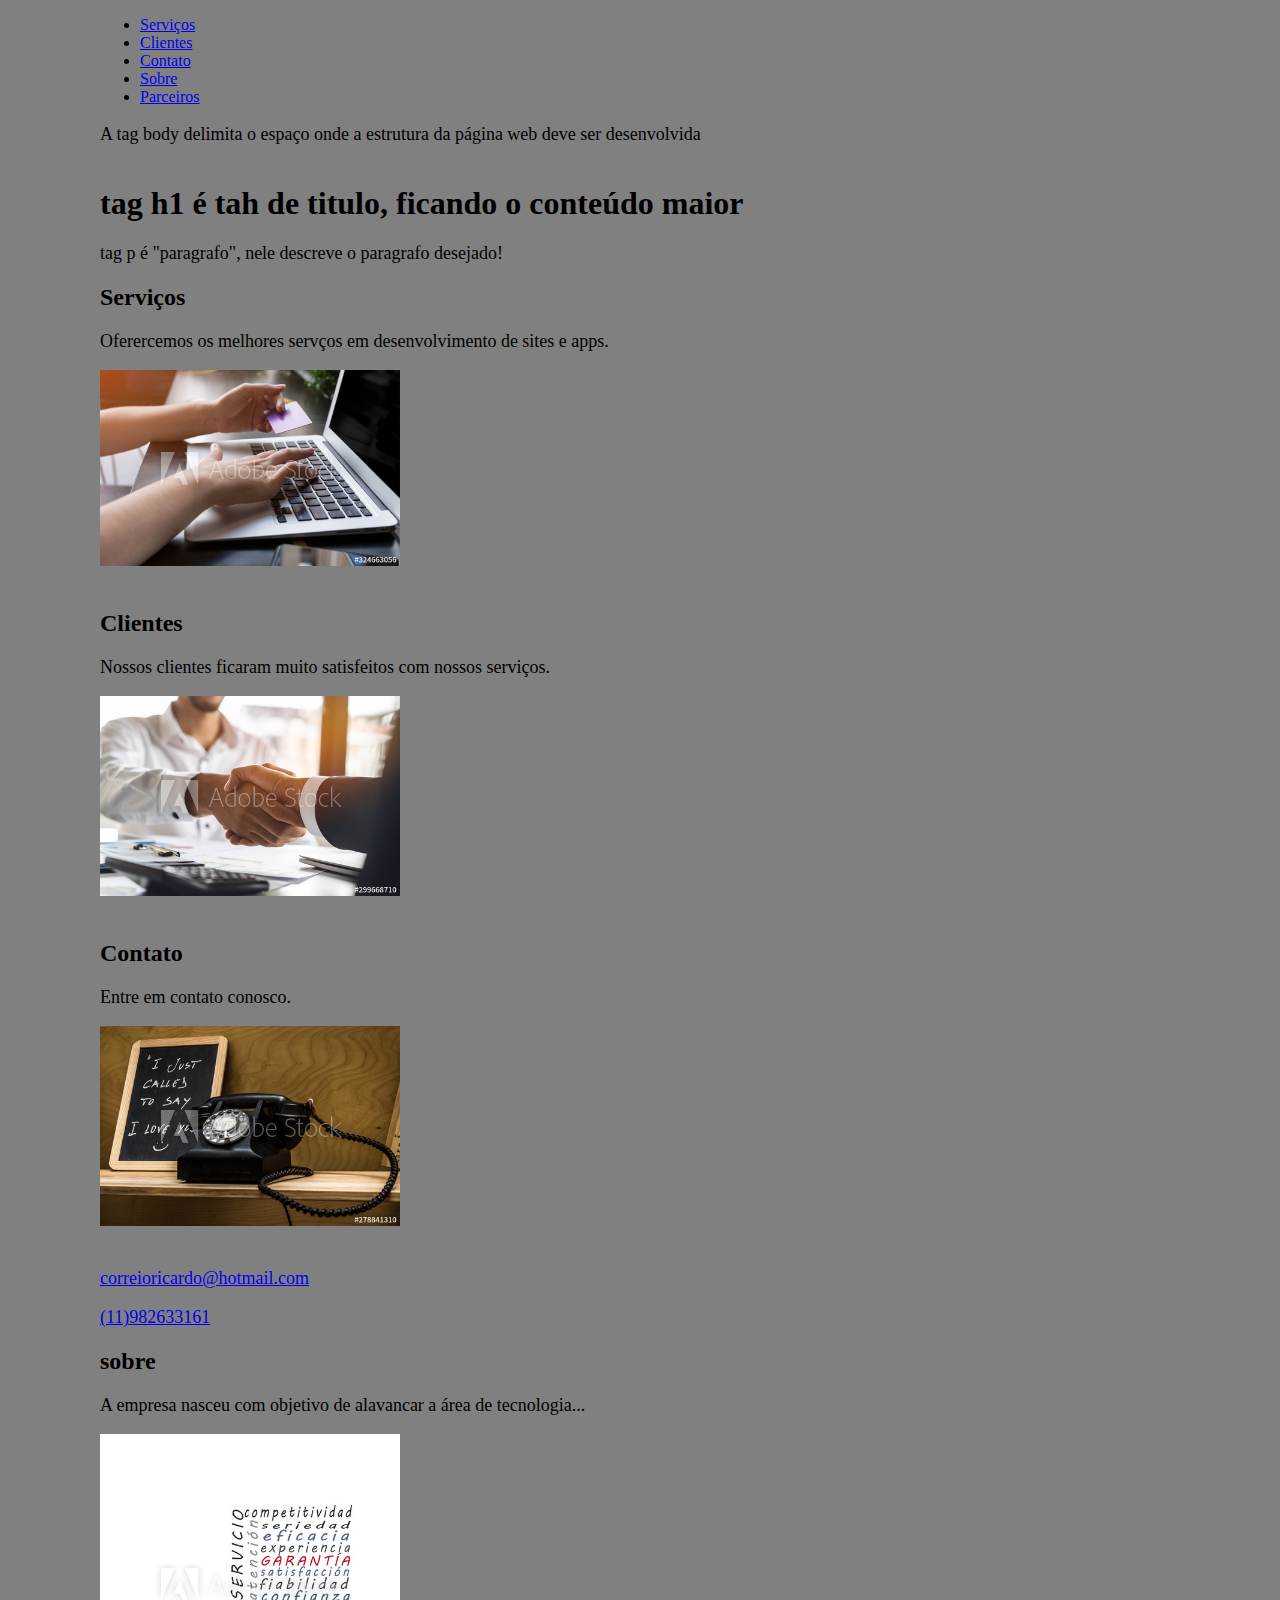
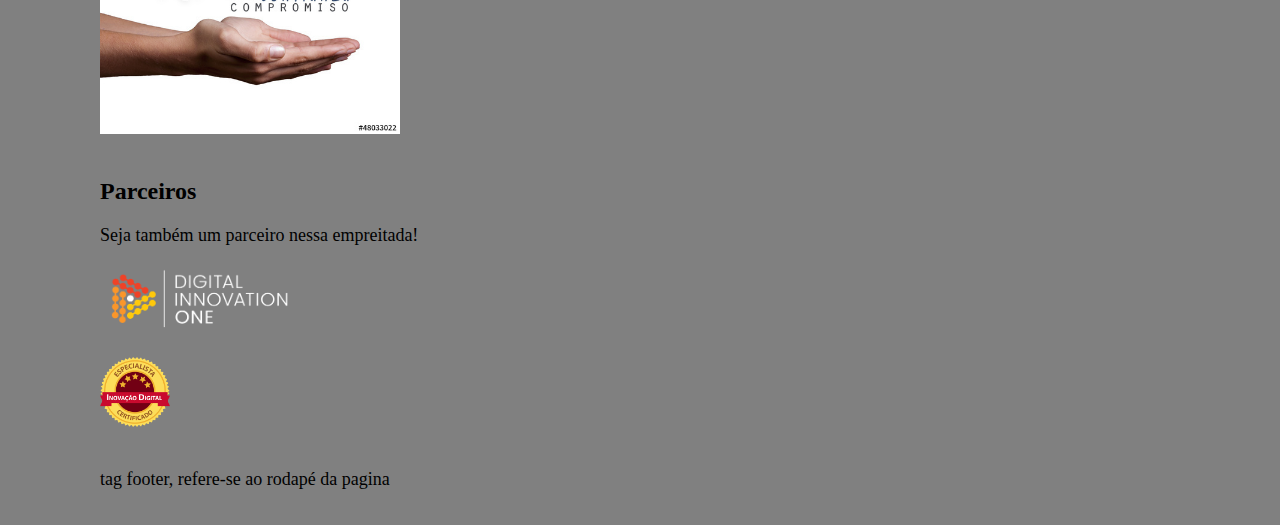
<file: index.html>
<!DOCTYPE html>
<html lang="pt-br">
    <head>
        <meta charset="utf-8">
        <title> Titulo da página </title>
        <link rel="stylesheet" type="text/css" href="css/styke.css">
    </head>

    <body>

        <nav>
            <ul>
                <li><a href="#Servicos"> Serviços </a></li>
                <li><a href="#Clientes"> Clientes </a></li>
                <li><a href="#Contato"> Contato </a></li>
                <li><a href="Sobre"> Sobre </a></li>
                <li><a href="Parceiros" > Parceiros </a></li>
            </ul>
        </nav>

        <p> A tag body delimita o espaço onde a estrutura da página web deve ser desenvolvida </p>
        
        <header>

            <h1> tag h1 é tah de titulo, ficando o conteúdo maior </h1>

            <p> 
                tag p é "paragrafo", nele descreve o paragrafo desejado!
            </p>

        </header>
 
        <section id="Servicos"> 
            <h2>Serviços</h2>
            <p>
                Oferercemos os melhores servços em desenvolvimento de sites e apps.
            </p>
            <div>
                <img src="img/service.jpg" width="300px">
            </div>            
        </section>

        <section id="Clientes"> 
            <h2>Clientes</h2>
            <p>
                Nossos clientes ficaram muito satisfeitos com nossos serviços.
            </p>
            <div>
                <img src="img/client.jpg" width="300px">
            </div>
        </section>

        <section id="Contato"> 
            <h2>Contato</h2>
            <p>
                Entre em contato conosco.
            </p>
            <div>
                <img src="img/contato.jpg" width="300px">
            </div>
            <p><a href="mailto:correioricardo@hotmail.com"> correioricardo@hotmail.com </a></p>
            <p><a href="tel:(11)982633161">(11)982633161</a></p>
        </section>

        <section id="sobre"> 
            <h2>sobre</h2>
            <p>
                A empresa nasceu com objetivo de alavancar a área de tecnologia...
            </p>
            <div>
                <img src="img/sobre.jpg" width="300px">
            </div>

            <section id="Parceiros"> 
                <h2>Parceiros</h2>
                <p>
                    Seja também um parceiro nessa empreitada!
                </p>
                <div>
                    <a href="https://web.digitalinnovation.one/home" target="_blank"><img src="img/Parceiros.png" width="200px"></a>
                </div>                
                <div>
                    <img src="img/Parceiros2.png" width="70px">
                </div>
            </section>

        </section>


        <footer>
            <p> tag footer, refere-se ao rodapé da pagina </p>
        </footer>

    </body>
</html>
</file>
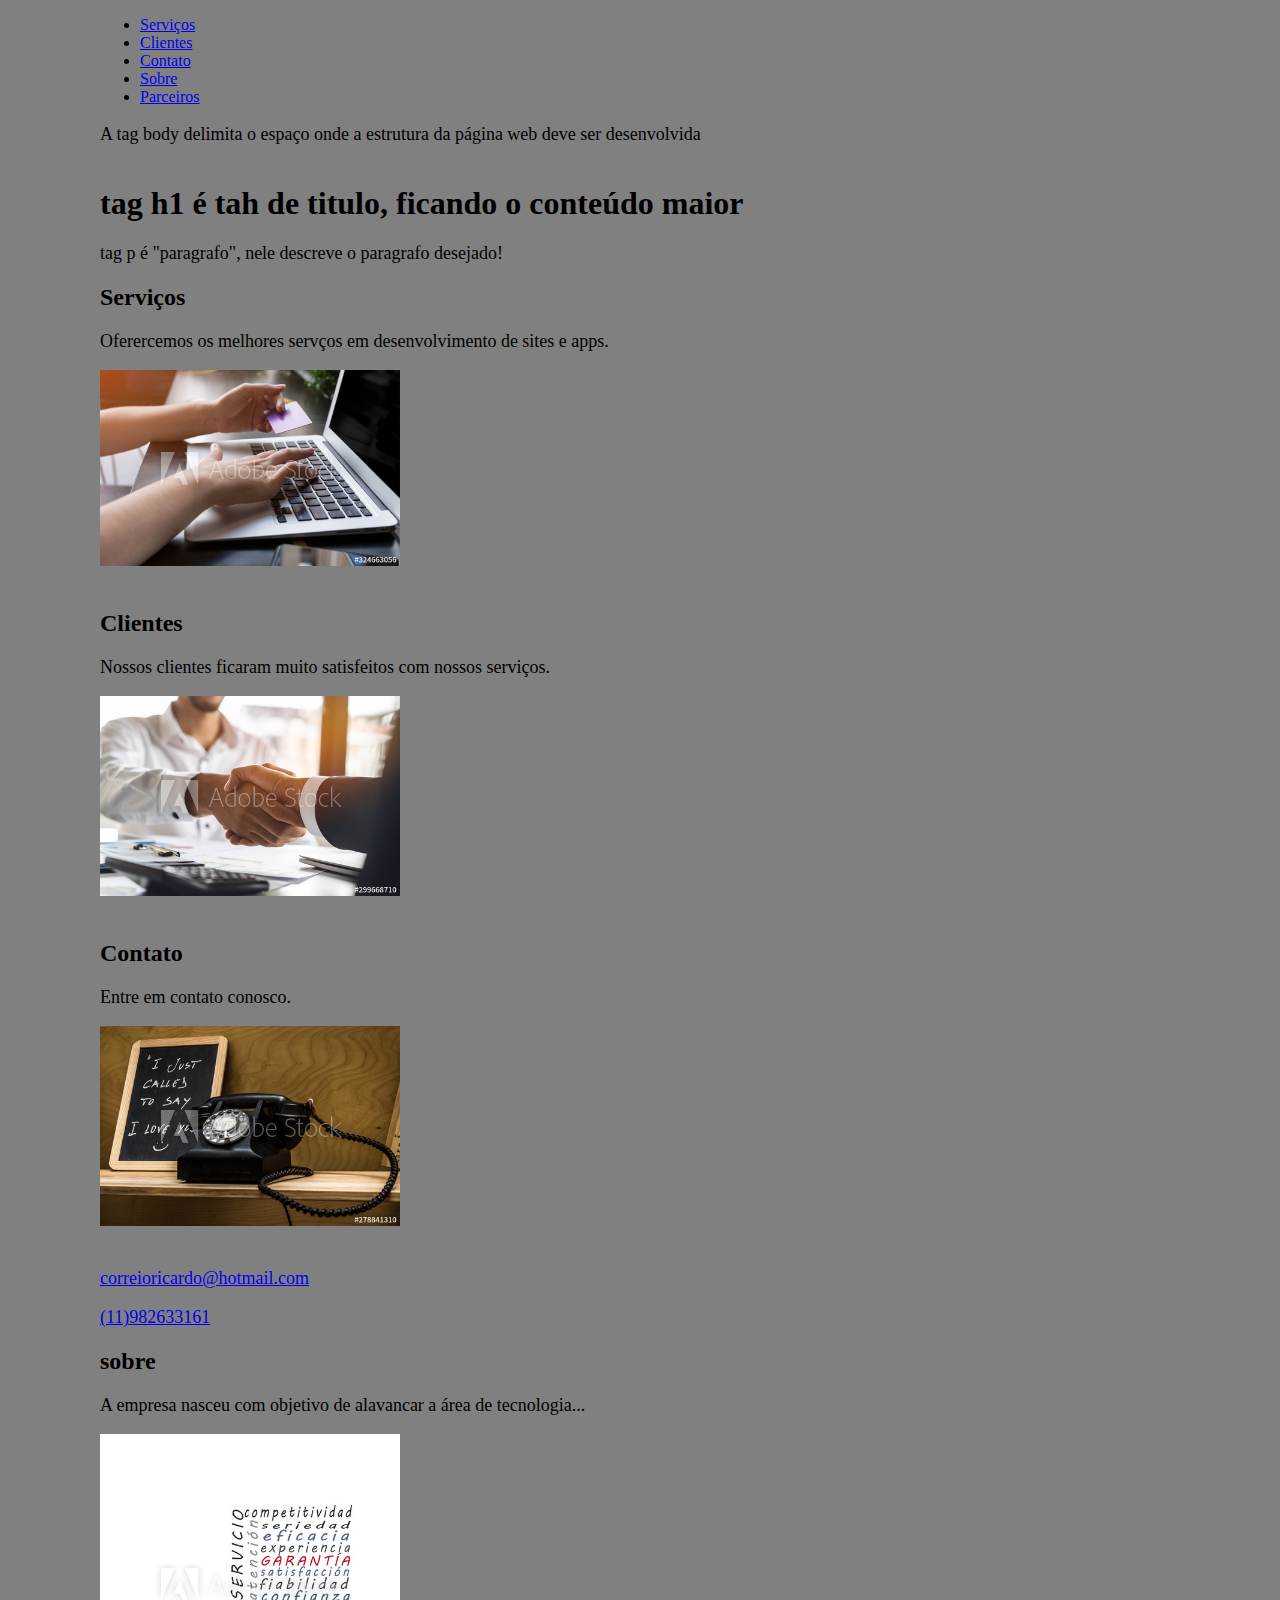
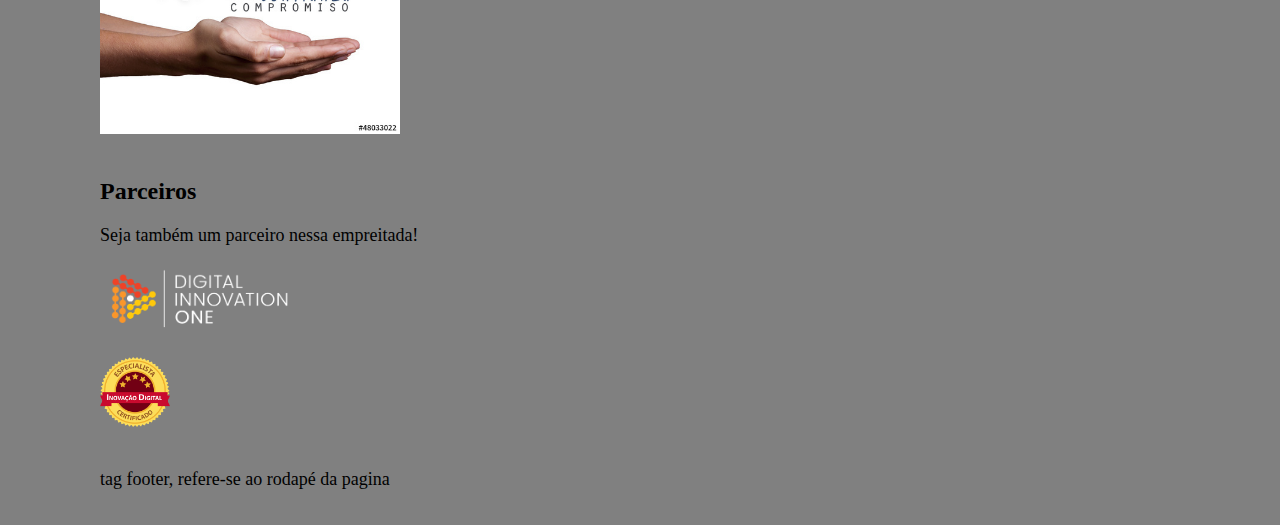
<file: index_aula1.html>
<!DOCTYPE html>
<html lang="pt-br">
    <head>
        <meta charset="utf-8">
        <title> Titulo da página </title>
        <link rel="stylesheet" type="text/css" href="css/style_aula1.css">
    </head>

    <body>

        <nav>
            <ul>
                <li><a href="#Servicos"> Serviços </a></li>
                <li><a href="#Clientes"> Clientes </a></li>
                <li><a href="#Contato"> Contato </a></li>
                <li><a href="Sobre"> Sobre </a></li>
                <li><a href="Parceiros" > Parceiros </a></li>
            </ul>
        </nav>

        <p> A tag body delimita o espaço onde a estrutura da página web deve ser desenvolvida </p>
        
        <header>

            <h1> tag h1 é tah de titulo, ficando o conteúdo maior </h1>

            <p> 
                tag p é "paragrafo", nele descreve o paragrafo desejado!
            </p>

        </header>
 
        <section id="Servicos"> 
            <h2>Serviços</h2>
            <p>
                Oferercemos os melhores servços em desenvolvimento de sites e apps.
            </p>
            <div>
                <img src="img/service.jpg" width="300px">
            </div>            
        </section>

        <section id="Clientes"> 
            <h2>Clientes</h2>
            <p>
                Nossos clientes ficaram muito satisfeitos com nossos serviços.
            </p>
            <div>
                <img src="img/client.jpg" width="300px">
            </div>
        </section>

        <section id="Contato"> 
            <h2>Contato</h2>
            <p>
                Entre em contato conosco.
            </p>
            <div>
                <img src="img/contato.jpg" width="300px">
            </div>
            <p><a href="mailto:correioricardo@hotmail.com"> correioricardo@hotmail.com </a></p>
            <p><a href="tel:(11)982633161">(11)982633161</a></p>
        </section>

        <section id="sobre"> 
            <h2>sobre</h2>
            <p>
                A empresa nasceu com objetivo de alavancar a área de tecnologia...
            </p>
            <div>
                <img src="img/sobre.jpg" width="300px">
            </div>

            <section id="Parceiros"> 
                <h2>Parceiros</h2>
                <p>
                    Seja também um parceiro nessa empreitada!
                </p>
                <div>
                    <a href="https://web.digitalinnovation.one/home" target="_blank"><img src="img/Parceiros.png" width="200px"></a>
                </div>                
                <div>
                    <img src="img/Parceiros2.png" width="70px">
                </div>
            </section>

        </section>


        <footer>
            <p> tag footer, refere-se ao rodapé da pagina </p>
        </footer>

    </body>
</html>
</file>
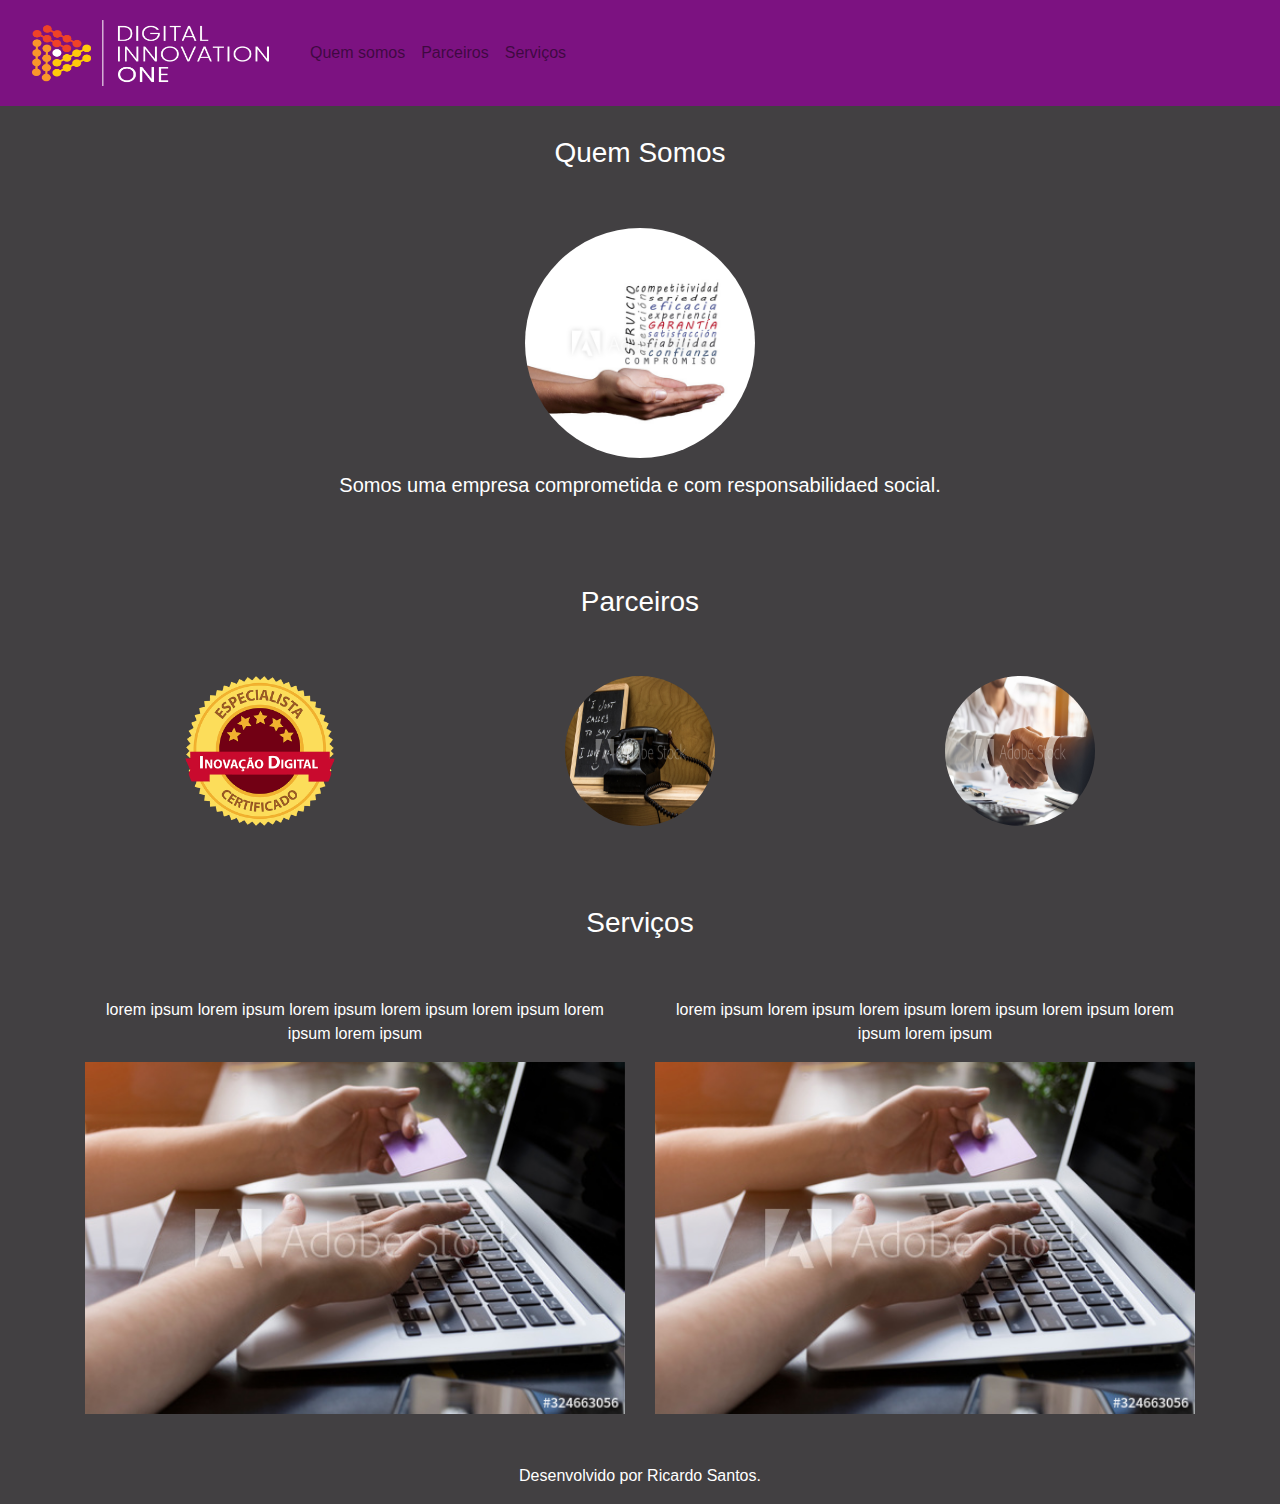
<file: index_bootstrap.html>
<!DOCTYPE html>

<html lang="pt-br">
    <head>

        <title> Minha Página </title>
        <meta charset="utf-8">
        <link rel="stylesheet" type="text/css" href="bootstrap/css/bootstrap.min.css">
        <link rel="stylesheet" type="text/css" href="css/style_bootstrap.css">

    </head>

    <body>

        <nav class="navbar navbar-expand-lg navbar-light">
            <a class="navbar-brand" href="#parceiros">
                <img src="img/Parceiros.png" width="270" height="80">
            </a>

            <div class="collapse navbar-collapse">
                <ul class="navbar-nav">
                    <li class="nav-item">
                        <a class="nav-link" href="#quemsomos"> Quem somos </a>
                    </li>

                    <li class="nav-item">
                        <a class="nav-link" href="#parceiros"> Parceiros </a>
                    </li>

                    <li class="nav-item">
                        <a class="nav-link" href="#servicos"> Serviços </a>
                    </li>
                </ul>
            </div>
            
        </nav>

        <section id="quemsomos">
            <div class="container">
                <div class="container-fluid quem-somos text-center margin">
                    <h3 class="margin"> Quem Somos </h3>
                    <img src="img/sobre.jpg" class="rounded-circle" width="230" height="230">
                    <h5> Somos uma empresa comprometida e com responsabilidaed social. </h5>
                </div>
            </div>
        </section>

        <section id="parceiros">
            <div class="container-fluid parceiros text-center margin">

                <h3 class="margin"> Parceiros </h3>

                <div class="container">

                    <div class="row">

                        <div class="col-lg-4">
                            <img src="img/Parceiros2.png" class="rounded-circle" width="150" height="150">
                        </div>

                        <div class="col-lg-4">
                            <img src="img/contato.jpg" class="rounded-circle" width="150" height="150">
                        </div>
                        
                        <div class="col-lg-4">
                            <img src="img/client.jpg" class="rounded-circle" width="150" height="150">
                        </div>
                        
                    </div>

                </div>    

            </div>
        </section>

        <section Id="servicos">
            <div class="container-fluid text-center margin servicos">
                <h3 class="margin "> Serviços </h3>
                <div class="container">
                    <div class="row">

                        <div class="col-lg-6">
                            <p>
                                lorem ipsum lorem ipsum lorem ipsum lorem ipsum lorem ipsum lorem ipsum lorem ipsum 
                            </p>
                            <img src="img/service.jpg" width=100%>
                        </div>
                                
                        <div class="col-lg-6">
                            <p>
                                lorem ipsum lorem ipsum lorem ipsum lorem ipsum lorem ipsum lorem ipsum lorem ipsum 
                            </p>
                            <img src="img/service.jpg" width=100%>
                        </div>

                    </div>

                </div>

            </div>

        </section>

        <footer class="container-fluid text-center bg-footer">
            <p> Desenvolvido por Ricardo Santos. </p>
        </footer>

    </body>
</html>
</file>
<file: css/styke.css>
body {
    background: space gray;
    margin-left: 100px;
    margin-right: 200px;
}

header {
    margin-top: 40px;
}

h1 {
    color: black;
    font-family: fantasy
}

h2 {
    font-family: fantasy;
}

p {
    font-size: 18px;
}

img {
    margin-bottom: 20px;
}

footer {
    margin-bottom: 35px;
}
</file>
<file: css/style_aula1.css>
body {
    background: space gray;
    margin-left: 100px;
    margin-right: 200px;
}

header {
    margin-top: 40px;
}

h1 {
    color: black;
    font-family: fantasy
}

h2 {
    font-family: fantasy;
}

p {
    font-size: 18px;
}

img {
    margin-bottom: 20px;
}

footer {
    margin-bottom: 35px;
}
</file>
